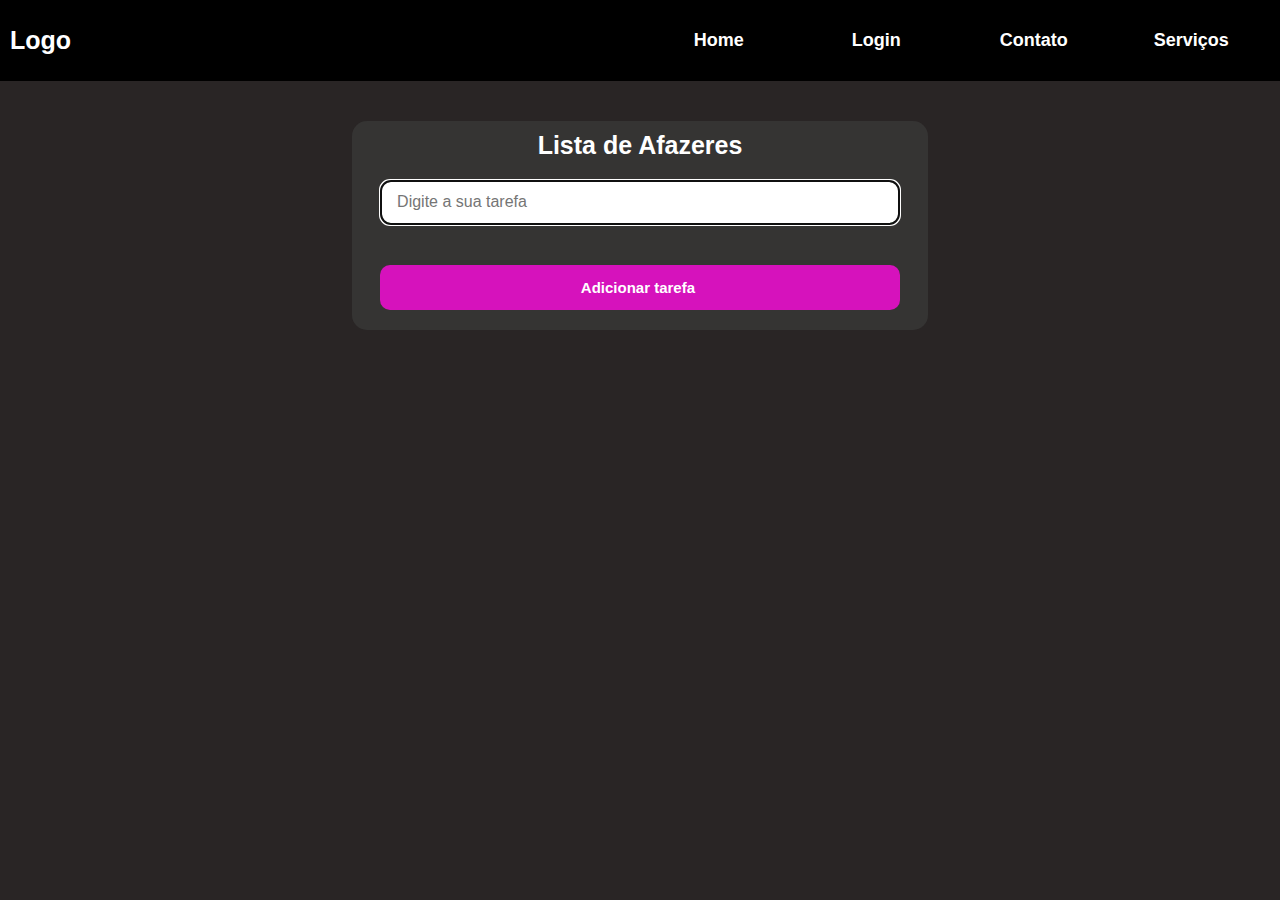
<file: index.html>
<!DOCTYPE html>
<html lang="pt-br">
<head>
    <meta charset="UTF-8">
    <meta name="viewport" content="width=device-width, initial-scale=1.0">
    <title>Lista de Afazeres</title>
    <link rel="stylesheet" href="style.css">
    <script src="./script.js" defer></script>
</head>
<body>
    <header class="flex-align-center-justify-center" id="header">
        <nav class="header-limiter flex-align-center-justify-center nav">
            <a href="#" class="logo">Logo</a>
            <ul class="lista-menu flex-align-center-justify-center">
                <li><a href="./index.html">Home</a></li>
                <li><a href="./login.html">Login</a></li>
                <li><a href="#">Contato</a></li>
                <li><a href="#">Serviços</a></li>
            </ul>
            <button class="btn-hmenu"><svg xmlns="http://www.w3.org/2000/svg" width="35" height="35"  class="bi bi-list" viewBox="0 0 16 16">
            <path fill-rule="evenodd" d="M2.5 12a.5.5 0 0 1 .5-.5h10a.5.5 0 0 1 0 1H3a.5.5 0 0 1-.5-.5m0-4a.5.5 0 0 1 .5-.5h10a.5.5 0 0 1 0 1H3a.5.5 0 0 1-.5-.5m0-4a.5.5 0 0 1 .5-.5h10a.5.5 0 0 1 0 1H3a.5.5 0 0 1-.5-.5"/>
            </svg></button>
        </nav>
    </header>
    <main class=" flex-align-center-justify-center">
        <section class="caixa flex-align-center-justify-center">
            <h1>Lista de Afazeres</h1>
            <div class="caixa-tarefa flex-align-center-justify-center">
                <form action="#" id="form" class="caixa-tarefa flex-align-center-justify-center">
                    <input type="text" placeholder="Digite a sua tarefa" class="tarefa input" id="texto">
                    <span id="alert"></span>
                    <div class="btn-submit flex-align-center-justify-center">
                        <input type="submit" value="Adicionar tarefa " class=" adicionar">
                        <div class="plus"></div>
                    </div>
                </form>
                <div class="conteudo-texto ">
                    <ul class="to-do-list flex-align-center-justify-center" id="showLista">
                        <li id="tfNova" class="flex-align-center-justify-center">
                    </ul>
                </div>
            </div>
        </section>
    </main>
</body>
</html>
</file>
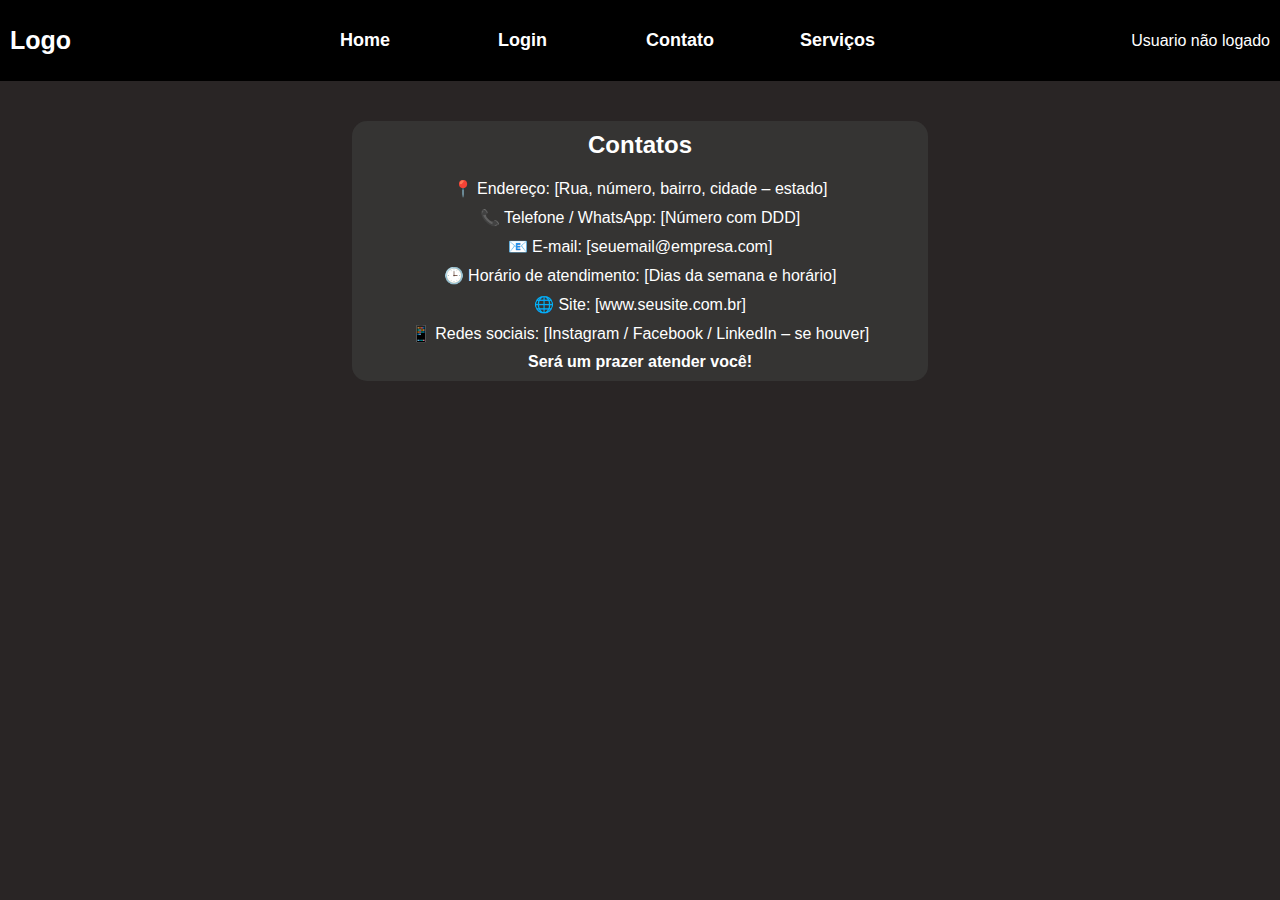
<file: contato.html>
<!DOCTYPE html>
<html lang="pt-br">
<head>
    <meta charset="UTF-8">
    <meta name="viewport" content="width=device-width, initial-scale=1.0">
    <title>Contato</title>
    <link rel="stylesheet" href="style.css">
    <link rel='stylesheet' href='https://cdn-uicons.flaticon.com/3.0.0/uicons-regular-rounded/css/uicons-regular-rounded.css'>
    
</head>
<body>
    <header class="flex-align-center-justify-center" id="header">
        <nav class="header-limiter flex-align-center-justify-center nav">
            <a href="#" class="logo">Logo</a>
            <ul class="lista-menu flex-align-center-justify-center">
                <li><a href="./index.html">Home</a></li>
                <li id="login-off"><a href="./login.html">Login</a></li>
                <li><a href="./contato.html">Contato</a></li>
                <li><a href="#">Serviços</a></li>
            </ul>
            <div class="userLogged flex-align-center-justify-center" id="userLogged"></div>
            <button class="btn-hmenu"><svg xmlns="http://www.w3.org/2000/svg" width="35" height="35"  class="bi bi-list" viewBox="0 0 16 16">
            <path fill-rule="evenodd" d="M2.5 12a.5.5 0 0 1 .5-.5h10a.5.5 0 0 1 0 1H3a.5.5 0 0 1-.5-.5m0-4a.5.5 0 0 1 .5-.5h10a.5.5 0 0 1 0 1H3a.5.5 0 0 1-.5-.5m0-4a.5.5 0 0 1 .5-.5h10a.5.5 0 0 1 0 1H3a.5.5 0 0 1-.5-.5"/>
            </svg></button>
        </nav>
    </header>

    <main class=" flex-align-center-justify-center">
        <section class="caixa flex-align-center-justify-center">
            <h2>Contatos</h2>
            <div class="caixa-tarefa flex-align-center-justify-center">
               <p>📍 Endereço: [Rua, número, bairro, cidade – estado]</p>
               <p>📞 Telefone / WhatsApp: [Número com DDD]</p>
               <p>📧 E-mail: [seuemail@empresa.com]</p>
               <p>🕒 Horário de atendimento: [Dias da semana e horário]</p>
               <p>🌐 Site: [www.seusite.com.br]</p>
               <p>📱 Redes sociais: [Instagram / Facebook / LinkedIn – se houver]</p>
               <p><strong>Será um prazer atender você!</strong></p>
            </div>
        </section>
    </main>
    <script src="./script.js"></script>
    <script src="./login.js"></script>
    <script src="./validationInputs.js"></script>
    <script src="./removeLogin.js"></script>
</body>
</html>
</file>
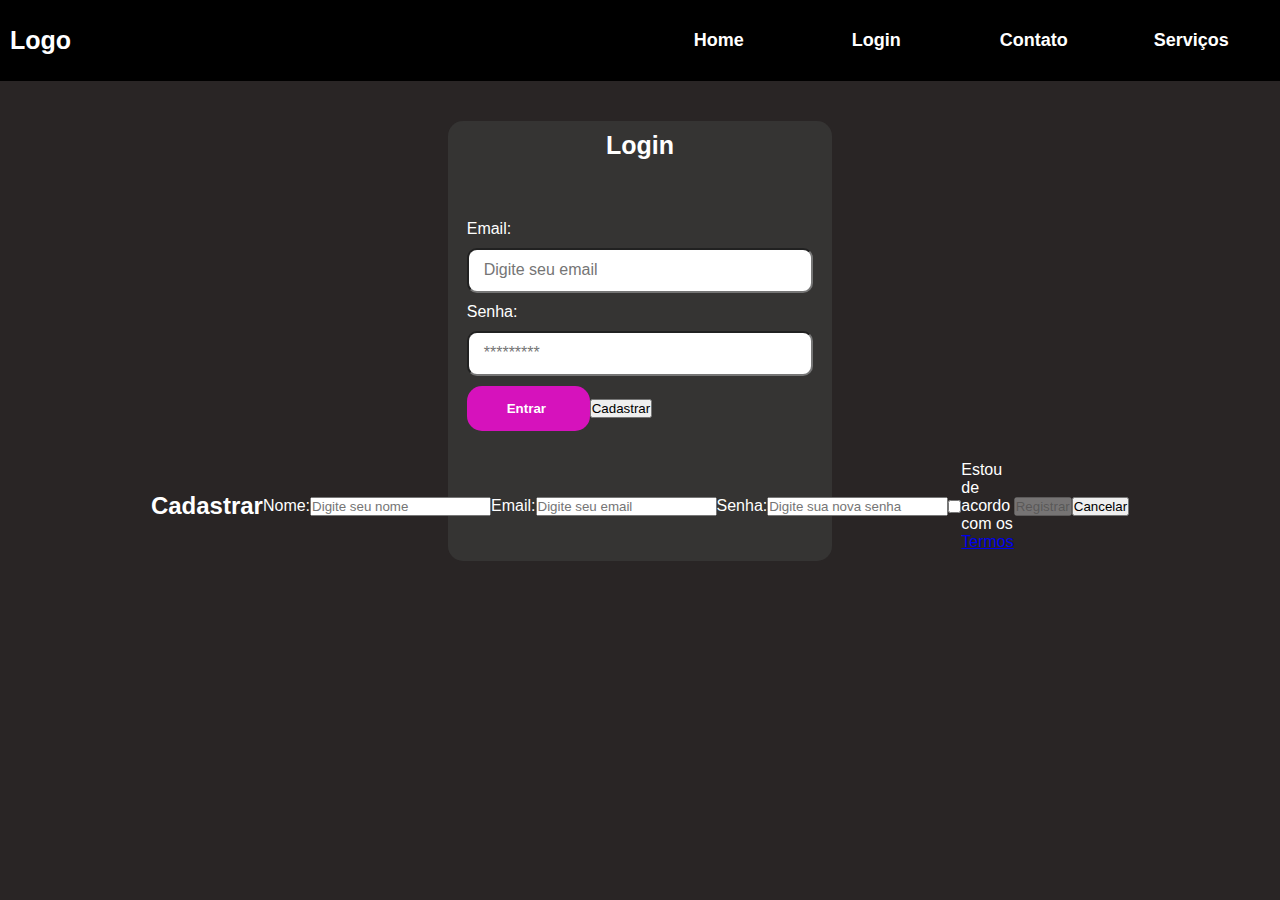
<file: login.html>
<!DOCTYPE html>
<html lang="en">
<head>
    <meta charset="UTF-8">
    <meta name="viewport" content="width=device-width, initial-scale=1.0">
    <title>Login</title>
    <link rel="stylesheet" href="style.css">
    <script defer src="./script.js"></script>
    <script defer src="./login.js" ></script>
    <script defer src="./validationInputs.js"></script>
</head>
<body>
    <header class="flex-align-center-justify-center">
        <nav class="header-limiter flex-align-center-justify-center nav">
            <a href="#" class="logo">Logo</a>
            <ul class="lista-menu flex-align-center-justify-center">
                <li><a href="./index.html">Home</a></li>
                <li id="teste"><a href="./login.html">Login</a></li>
                <li><a href="./contato.html">Contato</a></li>
                <li><a href="#">Serviços</a></li>
            </ul>
            <button class="btn-hmenu"><svg xmlns="http://www.w3.org/2000/svg" width="35" height="35"  class="bi bi-list" viewBox="0 0 16 16">
            <path fill-rule="evenodd" d="M2.5 12a.5.5 0 0 1 .5-.5h10a.5.5 0 0 1 0 1H3a.5.5 0 0 1-.5-.5m0-4a.5.5 0 0 1 .5-.5h10a.5.5 0 0 1 0 1H3a.5.5 0 0 1-.5-.5m0-4a.5.5 0 0 1 .5-.5h10a.5.5 0 0 1 0 1H3a.5.5 0 0 1-.5-.5"/>
            </svg></button>
        </nav>
    </header>
    <main class=" flex-align-center-justify-center">
        <section class="box flex-align-center-justify-center">
            <h1>Login</h1>
            <div id="msgLogged"></div>
            <div id="msgErrorLogin"></div>
            <div class="caixa-tarefa flex-align-center-justify-center">
                <form action="#" id="form-login" class="caixa-login flex-align-center-justify-center">
                    <label for="email">Email:</label>
                    <input type="email" placeholder="Digite seu email" class="tarefa input" id="email">
                    <label for="senha">Senha:</label>
                    <input type="password" class="tarefa input" id="senha" placeholder="*********">
                    <div class="box-cadastro flex-align-center-justify-center">
                        <input type="submit" value="Entrar " class="btn-login" id="btn-login">
                        <button id="btn-cadastrar" class="btn-cadastrar">Cadastrar</button>
                    </div>
                </form>
                <section class="register">
                    <div class="cadastro flex-align-center-justify-center">
                        <h2>Cadastrar</h2>
                        <div id="msgError"></div>
                        <div id="msgSuccess"></div>
                        <form action="#" id="form-cadastro" class="flex-align-center-justify-center">
                            <label for="nome" id="labelCheckName">Nome:</label>
                            <input type="text" id="nome" placeholder="Digite seu nome">
                            <label for="email-cadastro" id="labelCheckEmail">Email:</label>
                            <input type="email" id="email-cadastro" placeholder="Digite seu email">
                            <label for="senha-cadastro" id="labelCheckSenha">Senha:</label>
                            <input type="password" id="senha-cadastro" placeholder="Digite sua nova senha">
                            <div class="termos flex-align-center-justify-center">
                                <input type="checkbox" id="check">
                                <label for="check" >Estou de acordo com os <a href="#">Termos</a></label>
                            </div>
                            <input type="submit" value="Registrar" id="btn-sendRegister" class="btn-send" disabled>
                            <button id="btn-cancelRegister" class="btn-cancel">Cancelar</button>
                            
                        </form>
                    </div>
                </section>
            </div>
        </section>
    </main>
</body>
</html>
</file>
<file: style.css>
*,
::after,
::before{
    margin: 0;
    padding: 0;
    box-sizing: border-box;
}
body{
    color: white;
    font-family: sans-serif;
    background-color: rgb(41, 37, 37);
    width: 100%;
    height: 100dvh;
}
.flex-align-center-justify-center{
    display: flex;
    align-items: center;
    justify-content: center;
}
header{
    background: black;
    width: 100%;
}
.logo{
    font-size: clamp(25px, 40%, 400px);
    font-weight: 700;
    text-decoration: none;
    color: white;
}
.btn-hmenu{
    display: flex;
    color: rgb(207, 17, 255);
    border-radius:5px ;
    background: rgb(195, 10, 241);
    border: none;
    cursor: pointer;
}
.header-limiter{
    flex-direction: row;
    justify-content: space-between;
    width: 100%;
    padding: 10px;
}
li a{
    color: white;
    text-decoration: none;
    display: block;
    padding: 20px;
    width: 100%;
    text-align: center;
}
.lista-menu{
    display: none;
}
.active{
    display: initial;
    position: absolute;
    width: 95%;
    padding: 25px;
    border-radius: 15px;
    inset-block-start: 68px;
    background-color: rgb(214, 18, 188);
    flex-direction: column;
}
.lista-menu li{
    list-style-type: none;
    width: 100%;
    font-size: large;
    font-weight: 600;
    display: flex;
    align-items: center;
    justify-content: center;
}
.lista-menu li:hover{
    background-color: rgb(233, 136, 209);
    border-radius: 5px;
}
.btn-submit:hover{
    border-radius: 10px;
    background-color: rgb(233, 136, 209);
}
.btn-login:hover{
    background-color: rgb(233, 136, 209);
}
main{
    margin-top: 40px;
    width: 100%;
    align-items: center;
    justify-content: center;
}
h1{
    font-size: clamp(25px, 40%, 400px);
}
.caixa,.box{
    flex-direction: column;
    background-color: rgb(53, 52, 51);
    border-radius: 15px;
    width: 90%;
    gap: 20px;
    padding: 10px 0;
}
.caixa-tarefa,.to-do-list,.caixa-login{
    flex-direction: column;
    width: 95%;
    gap: 10px;
}
.caixa-login{
    display: flex;
    align-items: flex-start;
    padding: 0 0 20px ;
}
.input,.btn-submit,#tfNova{
    width: 100%;
    height: 45px;
    border-radius: 10px;
}
.tarefa::placeholder{
    padding-left: 15px;
    font-size: 16px;
}
.btn-submit{
    background-color: rgb(214, 18, 188);
    cursor: pointer;
}
.btn-login{
    background: rgb(214, 18, 188);
    border: none;
    padding: 15px 40px;
    border-radius: 15px;
    color: white;
    cursor: pointer;
    font-weight: 700;
}
#btn-remove{
    cursor: pointer;
    display: flex;
    background: transparent;
    color: white;
    border: none;
}
.adicionar{
    background: transparent;
    border: none;
    font-size: clamp(15px, 40%, 400px);
    color: white;
    font-weight: 700;
    cursor: pointer;
    width: 100%;
    height: 100%;
}
/* .plus{
    background-image: url(./Icons/plus.png);
    width: 30px;
    height: 15px;
    background-repeat: no-repeat;
    background-position: center;
    background-size: contain;
} */
.conteudo-texto{
    width: 95%;
}
input:valid:focus{
    border-bottom: 2px solid green;
}
#tfNova{
    list-style: none;
    background: grey;
    justify-content: space-between;
    padding: 5px;
}
#showLista{
    list-style-type: none;
}
.to-do-list{
    width: 100%;
    justify-content: space-around;
}
li{
    width: 100%;
    display: flex;
    justify-content: space-between;
    align-items: center;
}
#alert{
    color: red;
    width: 100%;
    height: 20px;
}
@media(min-width:1200px){
    .lista-menu{
        display: flex;
        width: 50%;
        padding: 0;
        background: none;
        position: initial;
    }
    .btn-hmenu{
        display: none;
    }
    .caixa{
    width: 45%;
    }
    .box{
        width: 30%;
    }
}
</file>
